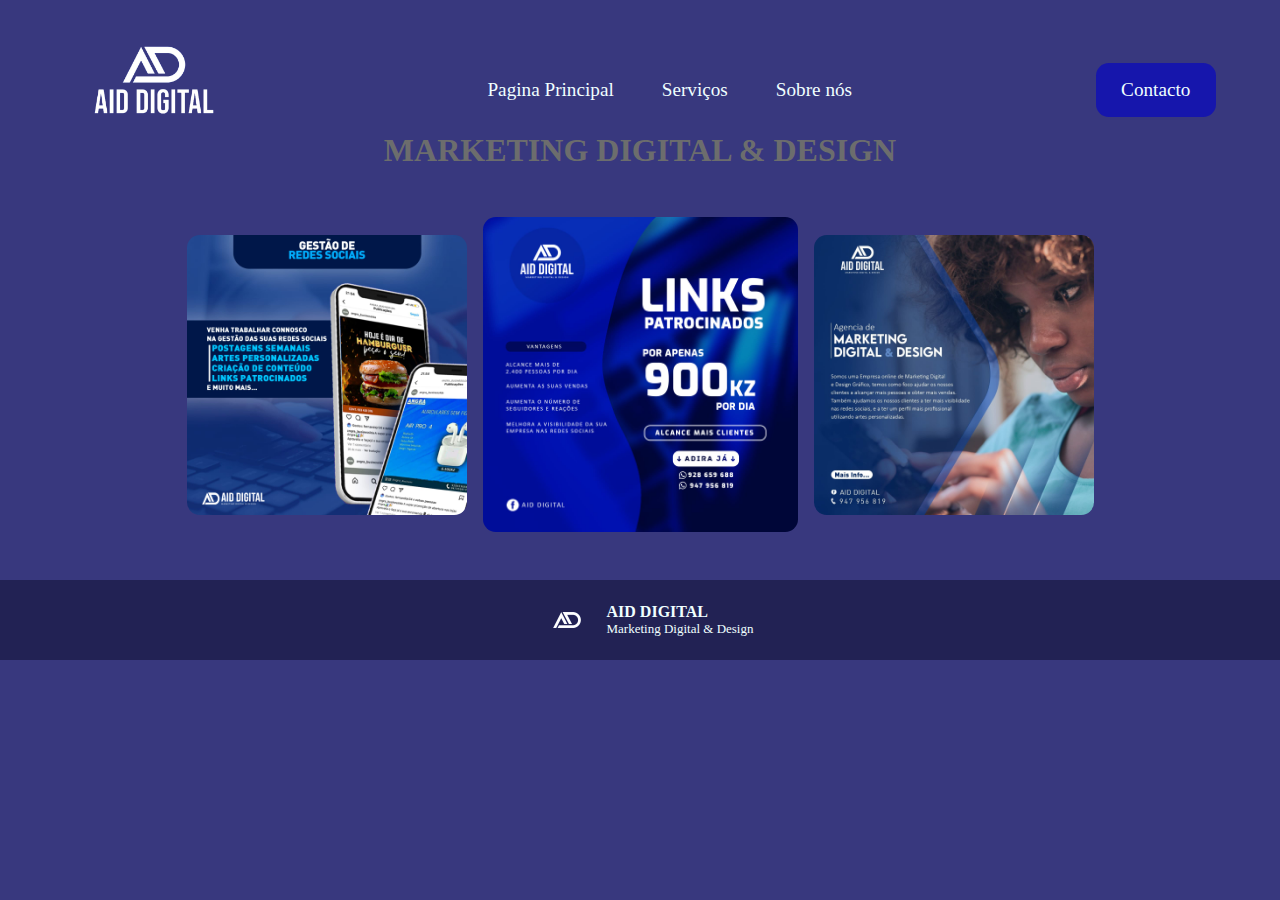
<file: index.html>
<!DOCTYPE html>
<html lang="pt-pt">

<head>
    <meta charset="UTF-8">
    <link rel="stylesheet" href="./estilo/index.css">
    <title>Pagina Principal</title>
</head>

<body id="corpo">
    <header id="cabeca">
        <img src="./img/logo.png" width="180" height="180" alt="logo da AID">
        <nav id="menu">
            <a href="index.html">Pagina Principal</a>
            <a href="servico.html">Serviços</a>
            <a href="#">Sobre nós</a>
        </nav>
        <a href="#" class="botao" >Contacto</a>
    </header>
    <main id="meio">
        <h1>MARKETING DIGITAL & DESIGN</h1>
        <div id="imagens">
            <img src="./img/meio1.jpg" width="280" height="280" alt="gestao de redes">
            <img src="./img/meio2.jpg" width="315" height="315" alt="link promocao">
            <img src="./img/meio3.jpg" width="280" height="280" alt="link promocao">
        </div>
    </main>
    <footer id="rodape">
        <img src="./img/logo2.png" width="80" height="80" alt="logo no rodape">
        <div id="texto">
            <strong>AID DIGITAL</strong>
            <p>Marketing Digital & Design</p>
        </div>
        
    </footer>

</body>


</html>
</file>
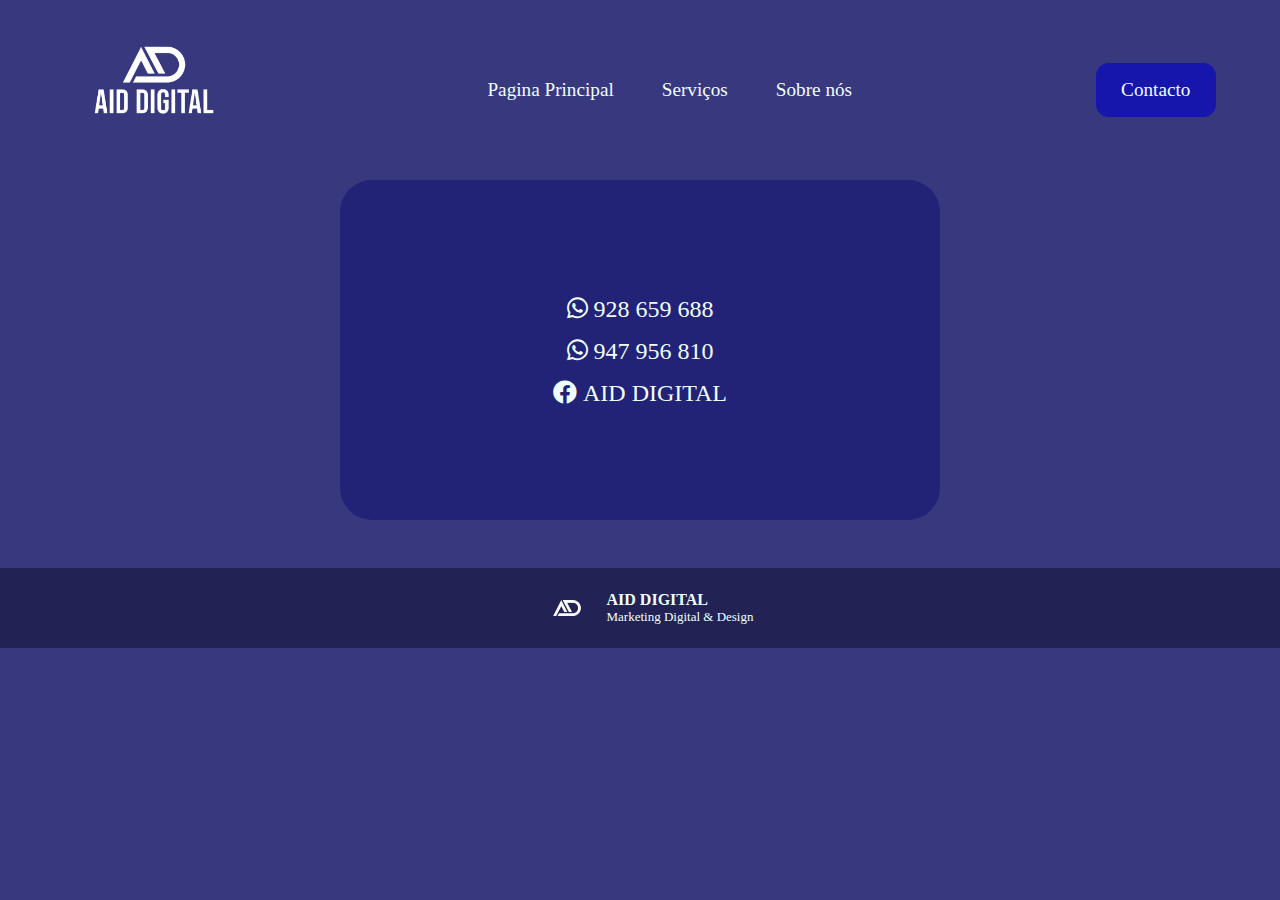
<file: contacto.html>
<!DOCTYPE html>
<html lang="pt-pt">

<head>
    <meta charset="UTF-8">
    <link rel="stylesheet" href="./estilo/index.css">
    <link rel="stylesheet" href="./fontawesome-free-5.15.4-web/css/all.css">
    <title>Pagina Principal</title>
    <style>

    </style>
</head>

<body id="corpo">
    <header id="cabeca">
        <img src="./img/logo.png" width="180" height="180" alt="logo da AID">
        <nav id="menu">
            <a href="index.html">Pagina Principal</a>
            <a href="servico.html">Serviços</a>
            <a href="sobre.html">Sobre nós</a>
        </nav>
        <a href="contacto.html" class="botao" >Contacto</a>
    </header>
    <main id="contacto">
        <i class="fab fa-whatsapp"> 928 659 688</i><br>
        <i class="fab fa-whatsapp"> 947 956 810</i><br>
        <i class="fab fa-facebook"> AID DIGITAL</i>
    </main>
    <footer id="rodape">
        <img src="./img/logo2.png" width="80" height="80" alt="logo no rodape">
        <div id="texto">
            <strong>AID DIGITAL</strong>
            <p>Marketing Digital & Design</p>
        </div>
        
    </footer>
<script src="./js/script.js"></script>
</body>


</html>
</file>
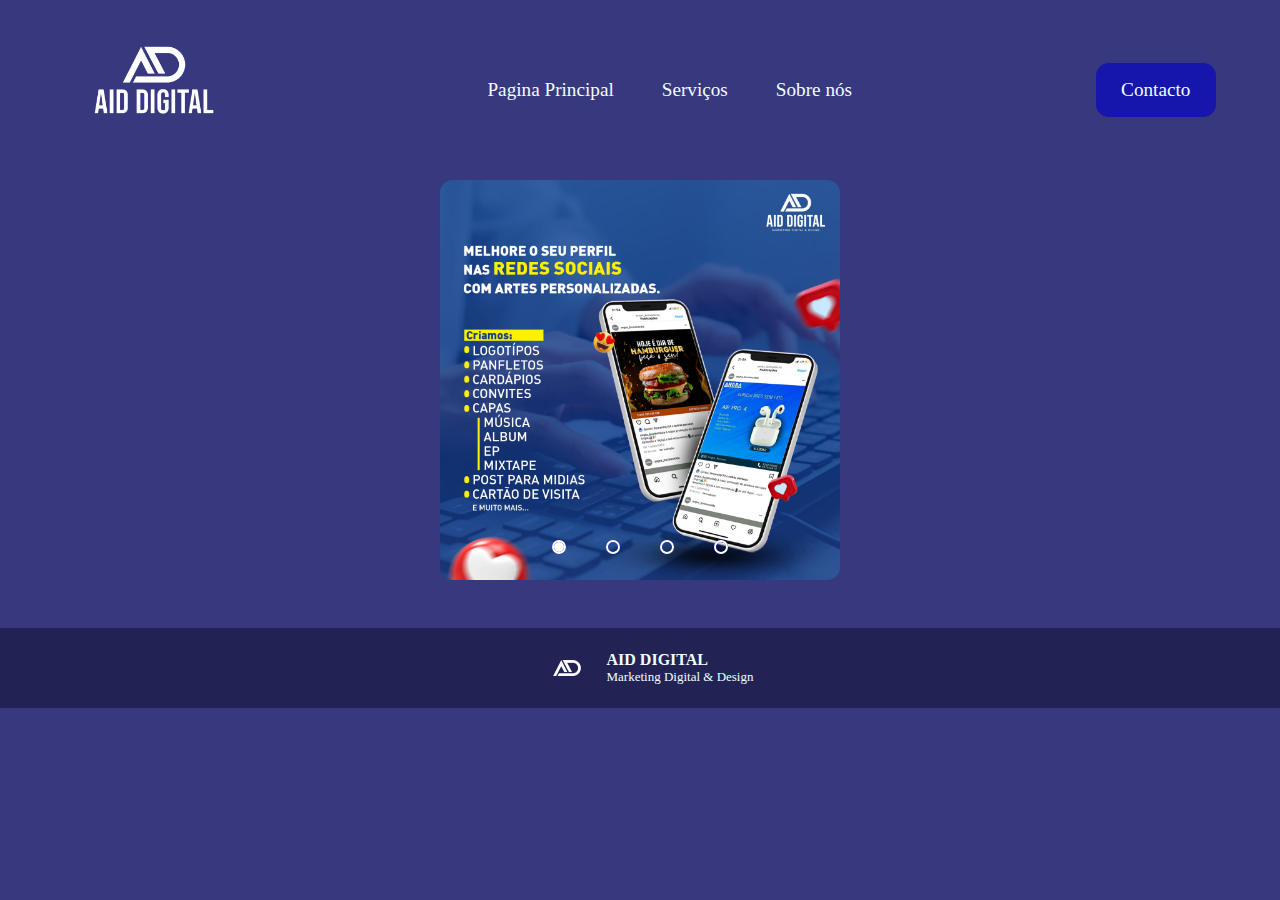
<file: servico.html>
<!DOCTYPE html>
<html lang="pt-pt">

<head>
    <meta charset="UTF-8">
    <link rel="stylesheet" href="./estilo/index.css">
    <title>Pagina Principal</title>
    <style>

    </style>
</head>

<body id="corpo">
    <header id="cabeca">
        <img src="./img/logo.png" width="180" height="180" alt="logo da AID">
        <nav id="menu">
            <a href="index.html">Pagina Principal</a>
            <a href="servico.html">Serviços</a>
            <a href="sobre.html">Sobre nós</a>
        </nav>
        <a href="contacto.html" class="botao" >Contacto</a>
    </header>
    <main id="slider">
        <div id="slides">
            <input type="radio" name="radio-btn" id="radio1">
            <input type="radio" name="radio-btn" id="radio2">
            <input type="radio" name="radio-btn" id="radio3">
            <input type="radio" name="radio-btn" id="radio4">

            <div class="slide first">
                <img src="./img/slade1.jpg" width="400" height="400"  alt="slide1">
            </div>
            <div class="slide">
                <img src="./img/slade2.jpg" width="400" height="400"  alt="slide2">
            </div>
            <div class="slide">
                <img src="./img/slade3.jpg" width="400" height="400"  alt="slide3">
            </div>
            <div class="slide">
                <img src="./img/slade4.jpg" width="400" height="400"  alt="slide4">
            </div>

            <div class="navegador-auto">
                <div class="auto-btn1"></div>
                <div class="auto-btn2"></div>
                <div class="auto-btn3"></div>
                <div class="auto-btn4"></div>
            </div>

        </div>
        <div id="navegador-manual">
            <label for="radio1" class="manual-btn"></label>
            <label for="radio2" class="manual-btn"></label>
            <label for="radio3" class="manual-btn"></label>
            <label for="radio4" class="manual-btn"></label>
        </div>
        
    </main>
    <footer id="rodape">
        <img src="./img/logo2.png" width="80" height="80" alt="logo no rodape">
        <div id="texto">
            <strong>AID DIGITAL</strong>
            <p>Marketing Digital & Design</p>
        </div>
        
    </footer>
<script src="./js/script.js"></script>
</body>


</html>
</file>
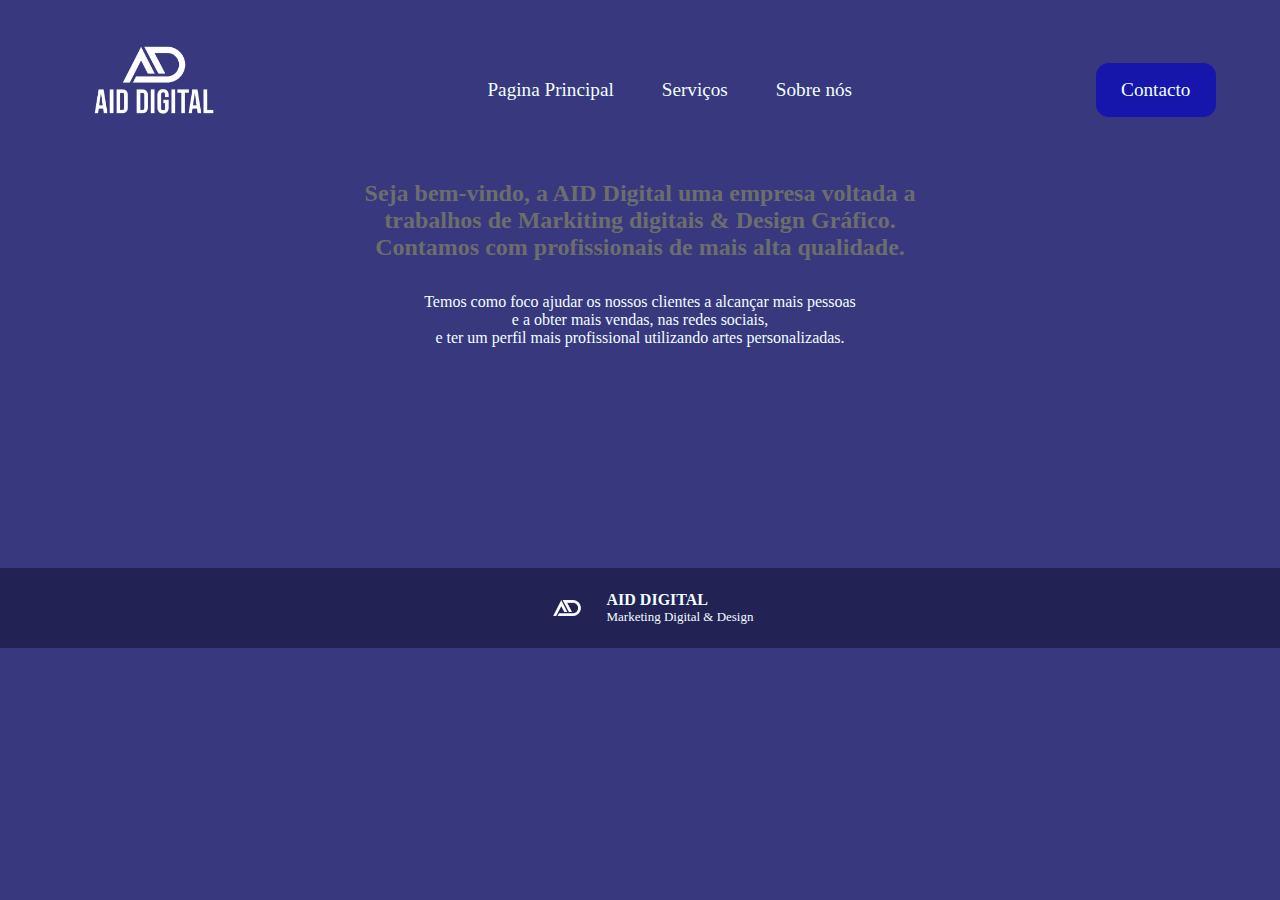
<file: sobre.html>
<!DOCTYPE html>
<html lang="pt-pt">

<head>
    <meta charset="UTF-8">
    <link rel="stylesheet" href="./estilo/index.css">
    <title>Pagina Principal</title>
</head>

<body id="corpo">
    <header id="cabeca">
        <img src="./img/logo.png" width="180" height="180" alt="logo da AID">
        <nav id="menu">
            <a href="index.html">Pagina Principal</a>
            <a href="servico.html">Serviços</a>
            <a href="sobre.html">Sobre nós</a>
        </nav>
        <a href="contacto.html" class="botao" >Contacto</a>
    </header>
    <div id="sobre">
       <h2>Seja bem-vindo, a AID Digital uma empresa voltada a  <br> trabalhos de Markiting digitais & Design Gráfico. <br> Contamos com profissionais de mais alta qualidade.</h2>
       <p>Temos como foco ajudar os nossos clientes a alcançar mais pessoas <br> e a obter mais vendas, nas redes sociais,<br> e ter um perfil mais profissional utilizando artes personalizadas. </p>
    </div>
    <footer id="rodape">
        <img src="./img/logo2.png" width="80" height="80" alt="logo no rodape">
        <div id="texto">
            <strong>AID DIGITAL</strong>
            <p>Marketing Digital & Design</p>
        </div>
        
    </footer>

</body>


</html>
</file>
<file: estilo/index.css>
* {
            margin: 0;
            padding: 0;
        }
        .botao{
            display: inline-flex;
            justify-content: center;
            align-items: center;
            padding: 1rem 1.6rem;
            background:rgb(22, 22, 172);
            border-radius:.8rem ;
            color: azure;
        }
        
        body {
            background-color: rgb(56, 56, 126);
        } 
        #cabeca {
            display: flex;
            justify-content: space-between;
            align-items: center;
            padding: 0 4rem;
        }      
        nav {
            display: flex;
            gap: 3rem;
        }
        a{
            text-decoration: none;
            font-size: larger;
            color: azure;
        }    
        #meio{
            display: block;
        }
        #meio h1{
            display: flex;
            justify-content: center;
            align-items: center;
            margin-top: -3rem;
            margin-bottom: 3rem;
            color:rgb(108, 109, 109);
        }
        #imagens {
            display: flex;
            justify-content: center;
            align-items: center;
            gap: 1rem;    
        }
        img{
            border-radius: .8rem;
        }
        #rodape{
            color: azure;
            display: flex;
            justify-content: center;
            align-items: center;
            background: rgba(29, 29, 73, 0.795);
            margin-top:3rem ;     
        }
        #texto p{
            font-size: small;
        }

        
        #slider{
            margin: 0 auto;
            width: 400px;
            height: 400px;
            overflow: hidden;  
        }
        #slides{
            width: 400%;
            height: 400px;
            display: flex;
        }
        #slides input{
            display: none;
        }
        .slide{
            width: 25%;
            position: relative;
            transition: 2s;
        }  
    #navegador-manual{
        position: absolute;
        width: 400px;
        margin-top: -40px ;
        display: flex;
        justify-content: center;
    }

    .manual-btn{
        border: 2px solid #fff;
        padding: 5px;
        border-radius: 10px;
        cursor: pointer;
        transition: .5s;
    }

    .manual-btn:not(:last-child){
        margin-right: 40px;
    }
    .manual-btn:hover{
        background-color:azure;
    }

    #radio1:checked ~ .first{
        margin-left: 0%; 
    }
    #radio2:checked ~ .first{
        margin-left: -25%; 
    }
    #radio3:checked ~ .first{
        margin-left: -50%; 
    }
    #radio4:checked ~  .first{
        margin-left: -75%; 
    }

    .navegador-auto div{
        border: 2px solid blue;
        padding: 5px;
        border-radius: 10px;
        cursor: pointer;
        transition: .5s;
    }
    .navegador-auto{
        position: absolute;
        width: 400px;
        margin-top: 360px;
        display: flex;
        justify-content: center;
    }
    .navegador-auto div:not(:last-child){
        margin-right: 40px;  
      }
      
      #radio1:checked ~ .navegador-auto .auto-btn1{
        background-color: #fff;
      }
      #radio2:checked ~ .navegador-auto .auto-btn2{
        background-color: #fff;
      }
      #radio3:checked ~ .navegador-auto .auto-btn3{
        background-color: #fff;
      }
      #radio4:checked ~ .navegador-auto .auto-btn4{
        background-color: #fff;
      }
#sobre{
    display: flex;
    flex-direction: column;        
    align-items: center;
    text-align: center;
    gap: 2rem;
    color: azure;
    width: 600px;
    height: 340px;
    margin: 0  auto;
}

#sobre h2{
    color:rgb(108, 109, 109);
}
#contacto{
    width: 600px;
    height: 340px;
    margin: 0 auto;
    border-radius: 2rem;
    background-color:rgb(34, 34, 119);
    display: flex;
    flex-direction: column;
    justify-content: center;
    align-items: center;
}
i{
    font-size: x-large;
    color: azure;
}
</file>
